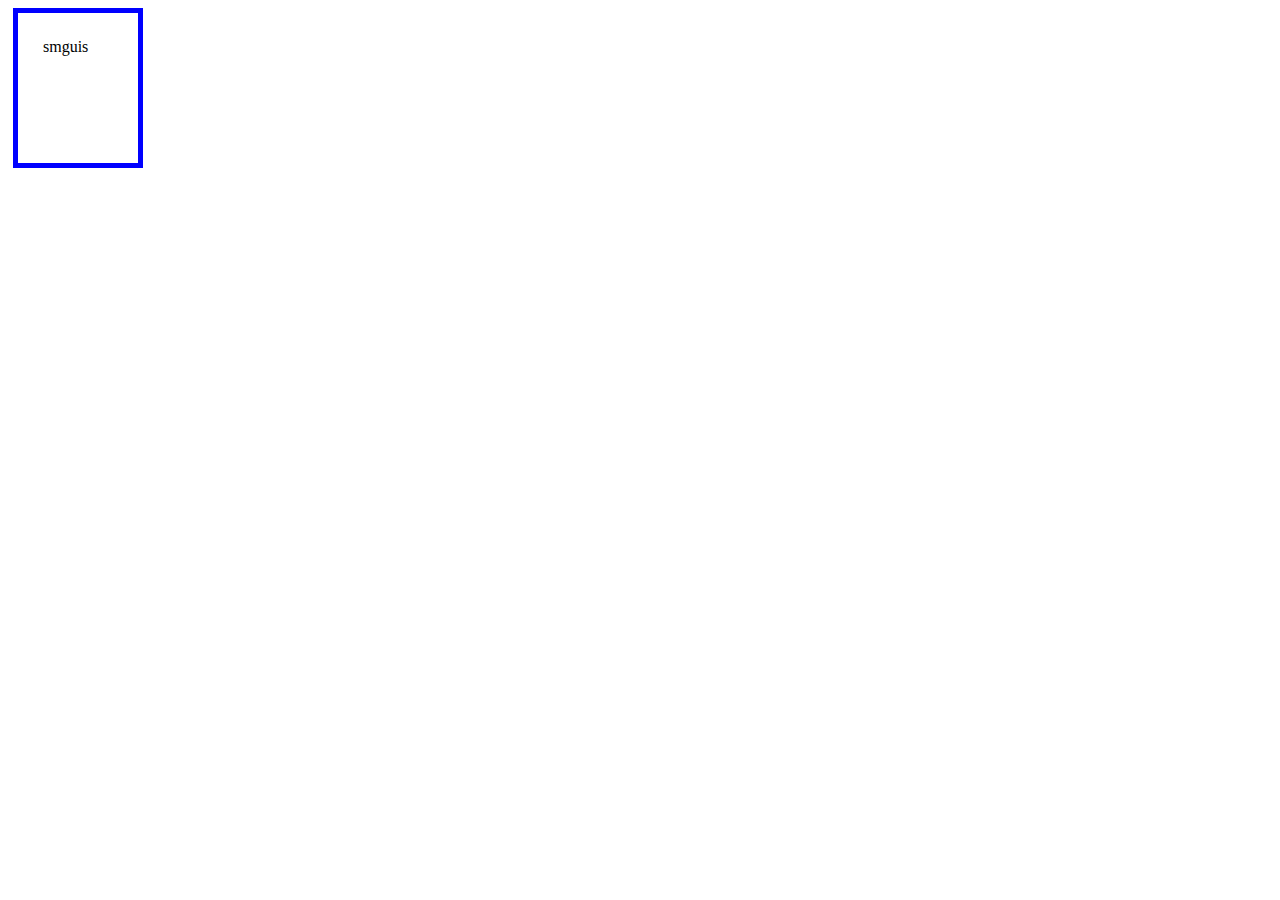
<file: public/lalala.html>
<!DOCTYPE html>
<html lang="en">
<head>
<meta charset="utf8">
<link rel="stylesheet" type="text/css" href="lalala.css">
 <title>Basic structure</title>
</head>
<body>
    <body>
        <p id="myBox">smguis</p>
    </body>
</body>
</html>
</file>
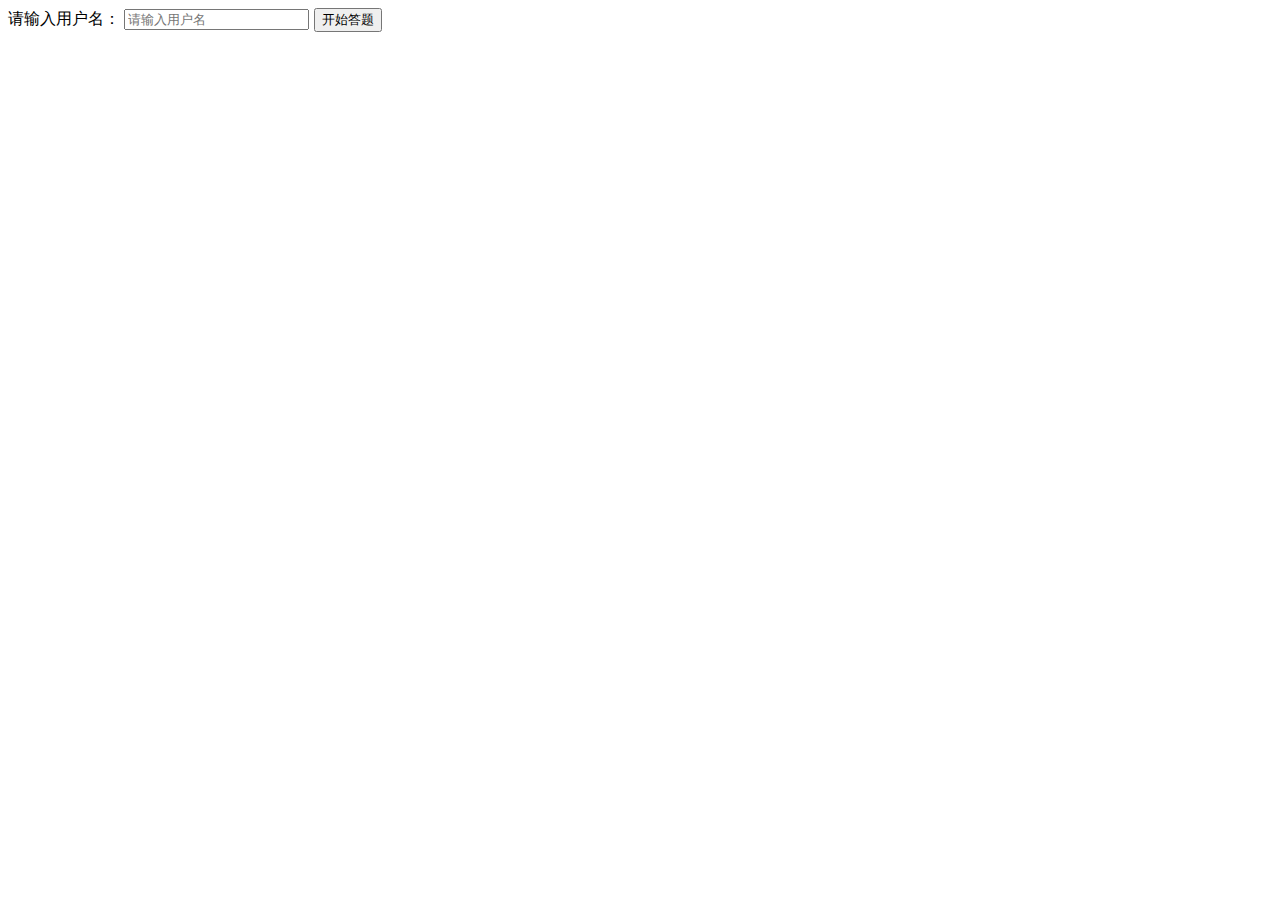
<file: public/quiz.html>
<!DOCTYPE html>
<html lang="en">
<head>
    <meta charset="UTF-8">
    <meta name="viewport" content="width=device-width, initial-scale=1.0">
    <title>选择题测试程序</title>
    <link rel="stylesheet" href="styles.css"> <!-- 样式文件 -->
</head>
<body>
    <div id="start-container">
        <label for="username">请输入用户名：</label>
        <input type="text" id="username" placeholder="请输入用户名">
        <button onclick="startQuiz()">开始答题</button>
    </div>

    <div id="quiz-container" style="display: none;">
        <div id="question"></div>
        <div id="options">
            <label for="optionA"><input type="radio" id="optionA" name="option" value="A">A</label>
            <label for="optionB"><input type="radio" id="optionB" name="option" value="B">B</label>
            <label for="optionC"><input type="radio" id="optionC" name="option" value="C">C</label>
            <label for="optionD"><input type="radio" id="optionD" name="option" value="D">D</label>
        </div>
        <button onclick="nextQuestion()">下一题</button>
        <div id="timer"></div>
    </div>
    
    
    
    

    <div id="result-container" style="display: none;">
        <h2>答题结果</h2>
        <div id="correct-answers"></div>
        <div id="total-time"></div>
        <h2>排行榜</h2>
        <ol id="leaderboard"></ol>
    </div>

    <script src="script.js"></script> <!-- JavaScript 文件 -->
</body>
</html>
</file>
<file: public/lalala.css>
#myBox {
    border: 5px solid blue;
    padding: 25px;
    margin: 5px;
    height: 100px;
    width: 70px;
    }
</file>
<file: public/styles.css>
body {
    font-family: Arial, sans-serif;
}

#quiz-container {
    margin-top: 20px;
}

#options label {
    margin-right: 10px;
}

#timer {
    margin-top: 10px;
}

#leaderboard {
    margin-top: 20px;
}

#leaderboard li {
    margin-bottom: 5px;
}
</file>
